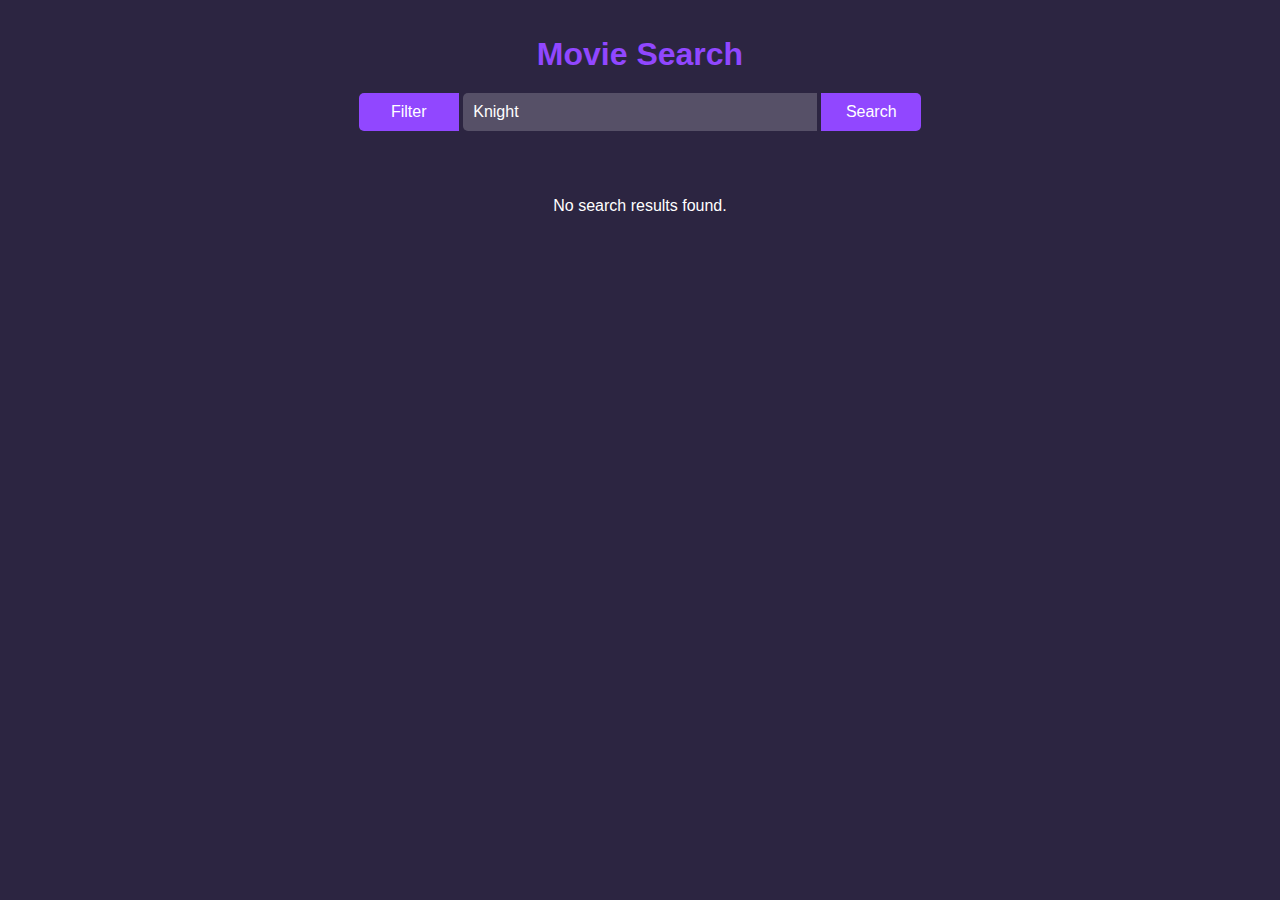
<file: index.html>
<!DOCTYPE html>
<html lang="eng">
<head>
  <meta name="viewport" content="width=device-width, initial-scale=1.0">
  <title>Movie Search App</title>
  <link rel="stylesheet" type="text/css" href="./public/css/style.css">
</head>
<body class="container">
  <header>
    <h1>Movie  Search</h1>
    <form id="search-form">
      <button type="button" class="search-fileter" id="filter-button">Filter</button>
      <input type="text" minlength="2" id="search-input" placeholder="Enter movie title">
      <button class="search" type="submit">Search</button>
    </form>
    <div class="filter-bar">
       <div>
        <label for="filter-type">Type:</label>
        <select id="filter-type">
          <option value="">All</option>
          <option value="movie">Movie</option>
          <option value="series">Series</option>
          <option value="episode">Episode</option>
        </select>
       </div>
        <div class="sorter">
          <label for="sort-by">Sort By:</label>
          <select id="sort-by">
            <option value="relevance">Relevance</option>
            <option value="rating">Rating</option>
            <option value="year">Year</option>
            <option value="title">Title</option>
          </select>
        </div>
    </div>
   
  </header>

  <div id="results"></div>
  <div id="loader" class="d-center"> <img src="./public/assets/loader.gif" alt="">  </div>
  <script src="./public/js/helpers.js"></script>
  <script src="./public/js/config.js"></script>
  <script src="./public/js/script.js"></script>
</body>
</html>
</file>
<file: public/css/style.css>
body {
  font-family: Arial, sans-serif;
  margin: 0;
  padding: 0;
  background-color: #2c2541;
  color: #fff;
}

header {
  background-color: #2c2541;
  padding: 20px;
  text-align: center;
}

h1 {
  margin: 0;
  font-size: 32px;
  color: #9147ff;
}

form {
  margin-top: 20px;
}

input[type="text"] {
  padding: 10px;
  font-size: 16px;
  width: 30%;
  background-color: rgba(255, 255, 255, 0.2);
  color: #fff;
  border: none;
  border-radius: 5px 0 0 5px;
}

button {
  width: 300px;
  padding: 10px 20px;
  font-size: 16px;
  background-color: #9147ff;
  border: none;
  color: #fff;
  cursor: pointer;
  border-radius: 0 5px 5px 0;
}
.search-fileter{
  background-color: #9147ff;
  width: 100px;
  border-radius: 5px 0px 0px 5px;
}
.search{
  background-color: #9147ff;
  width: 100px;
}
.button {
  border-radius: 5px 0 0 5px;
}

.filter-bar,
#results {
  display: flex;
  flex-wrap: wrap;
  justify-content: center;
  margin-top: 30px;
}

.filter-bar {
  gap: 8px;
  display: none;
}

.movie-card {
  width: 300px;
  margin: 20px;
  padding: 10px;
  box-shadow: 0 0 10px rgba(0, 0, 0, 0.3);
  border-radius: 5px;
  
  cursor: pointer;
  background-color: #3e385f;
}

.movie-card:hover {
  transform: scale(1.05);
}

.movie-card img {
  width: 100%;
  height: 400px;
  
  border-radius: 5px;
}

.movie-card h2 {
  margin-top: 10px;
  font-size: 16px;
  color: #fff;
}

.movie-card p {
  margin-top: 5px;
  font-size: 14px;
  color: #ccc;
}

#modal {
  display: none;
  position: fixed;
  top: 0;
  left: 0;
  width: 100%;
  height: 100%;
  background-color: rgba(0, 0, 0, 0.9);
  z-index: 999;
  overflow: auto;
}

.modal-content {
  background-color: #2c2541;
  margin: 10% auto;
  max-width: 600px;
  padding: 20px;
  border-radius: 5px;
  position: relative;
}

.close-button {
  position: absolute;
  top: 10px;
  right: 10px;
  background: none;
  border: none;
  font-size: 24px;
  color: #fff;
  cursor: pointer;
}

.close-button:hover {
  color: #ccc;
}

.modal-content h2 {
  margin-top: 0;
  font-size: 24px;
  color: #fff;
}

.modal-content p {
  margin-top: 10px;
  font-size: 16px;
  color: #ccc;
}

.container {
  padding-left: 5%;
  padding-right: 5%;
  padding-top: 1em;
}

.d-center {
  text-align: center;
  display: none;
}

a {
  text-decoration: none;
  color: white;
}
.sorter{
  background-color: #3e385f;
}
@media (max-width: 768px) {
  input[type="text"] {
    width: 50%;
  }
}
</file>
